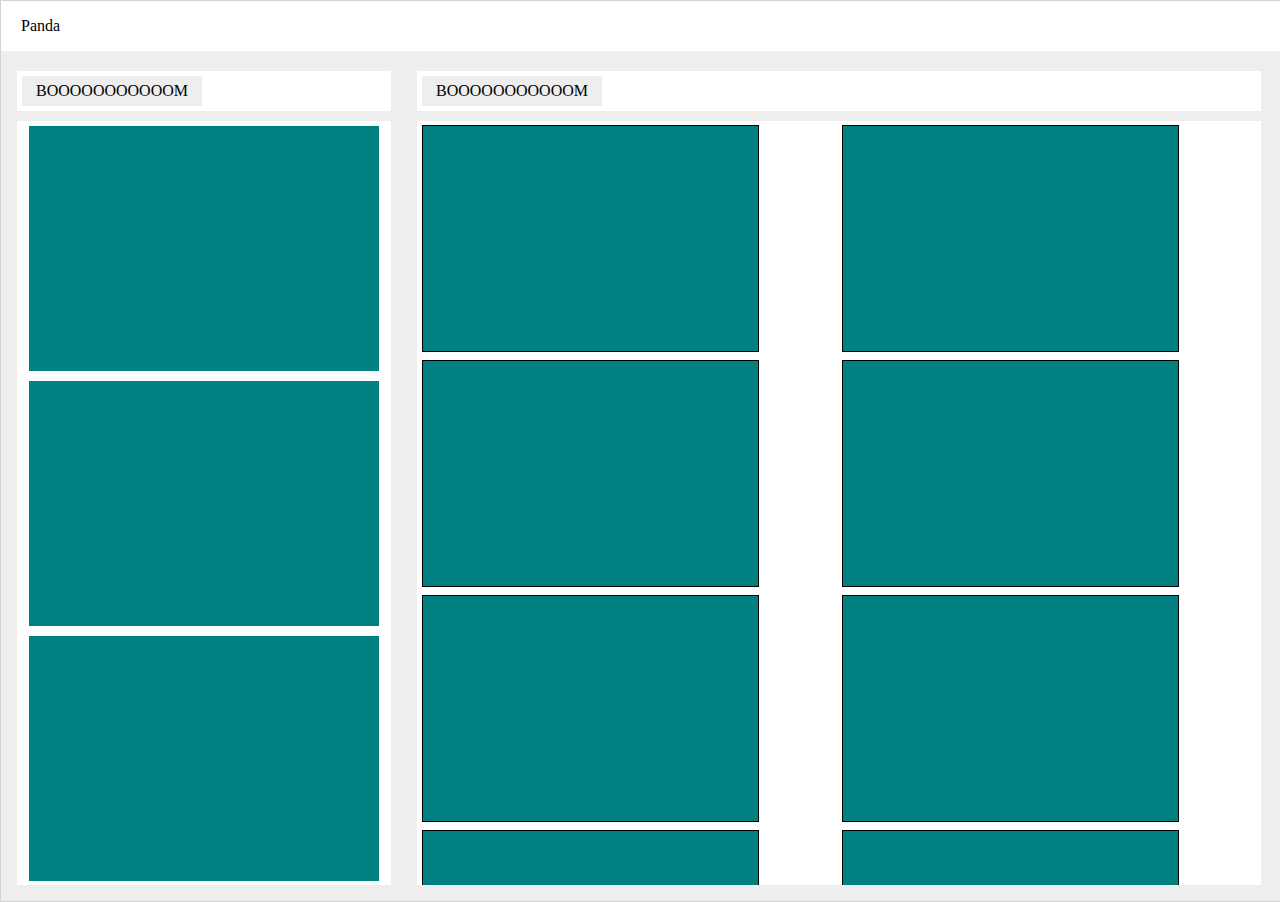
<file: index.html>
<!DOCTYPE html>
<html lang="en">
  <head>
    <meta charset="UTF-8" />
    <meta http-equiv="X-UA-Compatible" content="IE=edge" />
    <meta name="viewport" content="width=device-width, initial-scale=1.0" />
    <link rel="stylesheet" href="styles.css" />
    <script src="main.js" defer></script>
    <title>Panda Layouts</title>
  </head>
  <body>
    <section class="container">
      <div class="header">Panda</div>
      <div class="left-container-header">
        <div class="dropdown">BOOOOOOOOOOOM</div>
      </div>
      <div class="right-container-header">
        <div class="dropdown">BOOOOOOOOOOOM</div>
      </div>
      <div class="left-container">
        <div class="news-big"></div>
        <div class="news-big"></div>
        <div class="news-big"></div>
        <div class="news-big"></div>
        <div class="news-big"></div>
        <div class="news-big"></div>
        <div class="news-big"></div>
        <div class="news-big"></div>
      </div>
      <div class="main-container">
        <div class="news-small"></div>
        <div class="news-small"></div>
        <div class="news-small"></div>
        <div class="news-small"></div>
        <div class="news-small"></div>
        <div class="news-small"></div>
        <div class="news-small"></div>
        <div class="news-small"></div>
        <div class="news-small"></div>
        <div class="news-small"></div>
        <div class="news-small"></div>
        <div class="news-small"></div>
        <div class="news-small"></div>
        <div class="news-small"></div>
        <div class="news-small"></div>
        <div class="news-small"></div>
        <div class="news-small"></div>
        <div class="news-small"></div>
        <div class="news-small"></div>
        <div class="news-small"></div>
        <div class="news-small"></div>
        <div class="news-small"></div>
        <div class="news-small"></div>
        <div class="news-small"></div>
        <div class="news-small"></div>
        <div class="news-small"></div>
        <div class="news-small"></div>
        <div class="news-small"></div>
        <div class="news-small"></div>
        <div class="news-small"></div>
        <div class="news-small"></div>
        <div class="news-small"></div>
        <div class="news-small"></div>
        <div class="news-small"></div>
        <div class="news-small"></div>
        <div class="news-small"></div>
        <div class="news-small"></div>
        <div class="news-small"></div>
        <div class="news-small"></div>
        <div class="news-small"></div>
        <div class="news-small"></div>
        <div class="news-small"></div>
        <div class="news-small"></div>
        <div class="news-small"></div>
        <div class="news-small"></div>
        <div class="news-small"></div>
        <div class="news-small"></div>
        <div class="news-small"></div>
        <div class="news-small"></div>
        <div class="news-small"></div>
        <div class="news-small"></div>
        <div class="news-small"></div>
        <div class="news-small"></div>
        <div class="news-small"></div>
        <div class="news-small"></div>
        <div class="news-small"></div>
      </div>
    </section>
  </body>
</html>
</file>
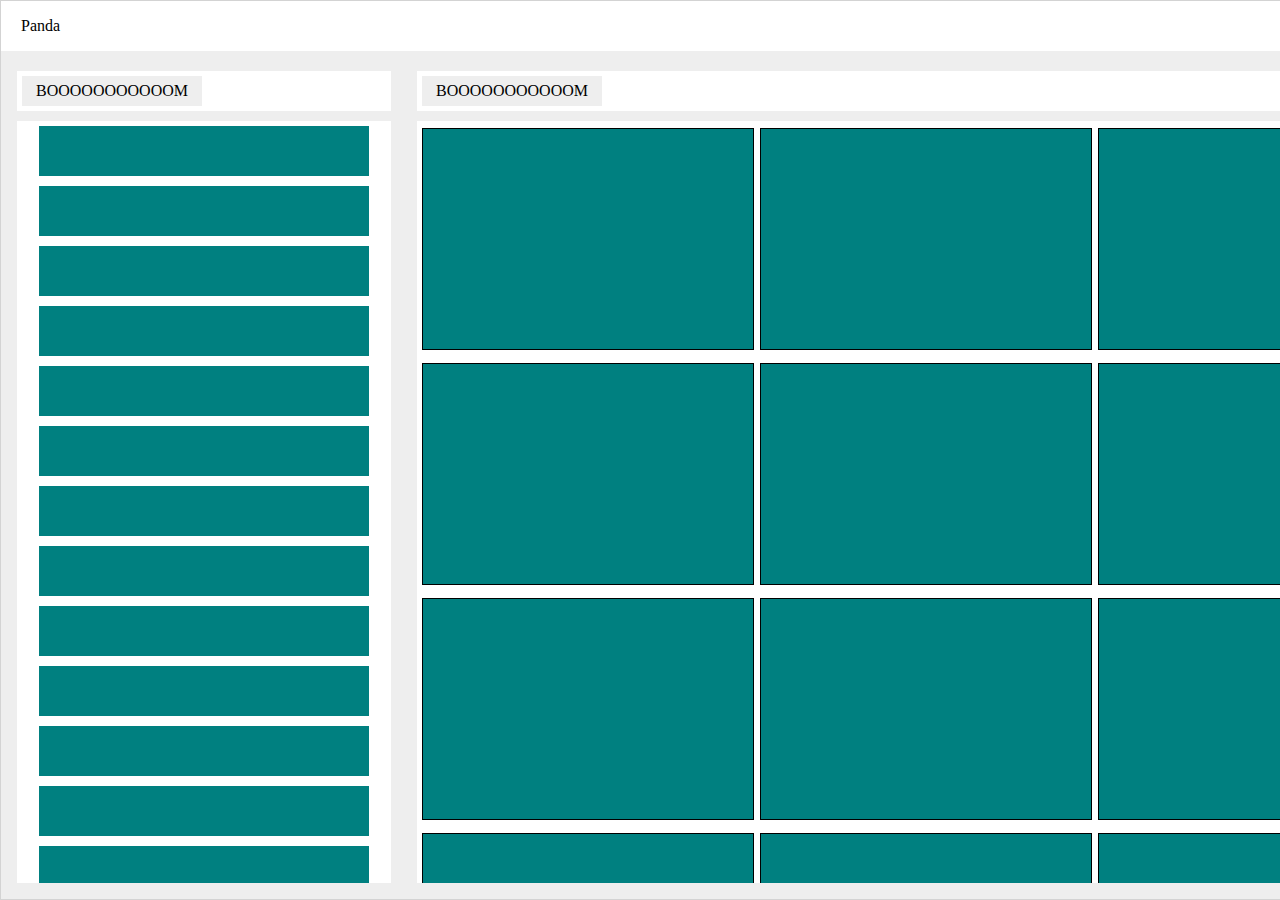
<file: front-hands/index.html>
<!DOCTYPE html>
<html lang="en">
  <head>
    <meta charset="UTF-8" />
    <meta http-equiv="X-UA-Compatible" content="IE=edge" />
    <meta name="viewport" content="width=device-width, initial-scale=1.0" />
    <link rel="stylesheet" href="styles.css" />
    <title>Front Hands</title>
  </head>
  <body>
    <section class="container">
      <div class="header">Panda</div>
      <div class="left-container-header">
        <div class="dropdown">BOOOOOOOOOOOM</div>
      </div>
      <div class="middle-container-header">
        <div class="dropdown">BOOOOOOOOOOOM</div>
      </div>
      <div class="right-container-header">
        <div class="dropdown">BOOOOOOOOOOOM</div>
      </div>
      <div class="left-container">
        <div class="news-big"></div>
        <div class="news-big"></div>
        <div class="news-big"></div>
        <div class="news-big"></div>
        <div class="news-big"></div>
        <div class="news-big"></div>
        <div class="news-big"></div>
        <div class="news-big"></div>
        <div class="news-big"></div>
        <div class="news-big"></div>
        <div class="news-big"></div>
        <div class="news-big"></div>
        <div class="news-big"></div>
        <div class="news-big"></div>
        <div class="news-big"></div>
        <div class="news-big"></div>
        <div class="news-big"></div>
        <div class="news-big"></div>
        <div class="news-big"></div>
        <div class="news-big"></div>
        <div class="news-big"></div>
        <div class="news-big"></div>
        <div class="news-big"></div>
        <div class="news-big"></div>
        <div class="news-big"></div>
        <div class="news-big"></div>
        <div class="news-big"></div>
        <div class="news-big"></div>
        <div class="news-big"></div>
        <div class="news-big"></div>
        <div class="news-big"></div>
        <div class="news-big"></div>
        <div class="news-big"></div>
        <div class="news-big"></div>
        <div class="news-big"></div>
        <div class="news-big"></div>
        <div class="news-big"></div>
        <div class="news-big"></div>
        <div class="news-big"></div>
        <div class="news-big"></div>
        <div class="news-big"></div>
        <div class="news-big"></div>
        <div class="news-big"></div>
        <div class="news-big"></div>
        <div class="news-big"></div>
        <div class="news-big"></div>
        <div class="news-big"></div>
        <div class="news-big"></div>
        <div class="news-big"></div>
        <div class="news-big"></div>
        <div class="news-big"></div>
        <div class="news-big"></div>
        <div class="news-big"></div>
        <div class="news-big"></div>
        <div class="news-big"></div>
        <div class="news-big"></div>
      </div>
      <div class="main-container">
        <div class="news-small"></div>
        <div class="news-small"></div>
        <div class="news-small"></div>
        <div class="news-small"></div>
        <div class="news-small"></div>
        <div class="news-small"></div>
        <div class="news-small"></div>
        <div class="news-small"></div>
        <div class="news-small"></div>
        <div class="news-small"></div>
        <div class="news-small"></div>
        <div class="news-small"></div>
        <div class="news-small"></div>
        <div class="news-small"></div>
        <div class="news-small"></div>
        <div class="news-small"></div>
        <div class="news-small"></div>
        <div class="news-small"></div>
        <div class="news-small"></div>
        <div class="news-small"></div>
        <div class="news-small"></div>
        <div class="news-small"></div>
        <div class="news-small"></div>
        <div class="news-small"></div>
        <div class="news-small"></div>
        <div class="news-small"></div>
        <div class="news-small"></div>
        <div class="news-small"></div>
        <div class="news-small"></div>
        <div class="news-small"></div>
        <div class="news-small"></div>
        <div class="news-small"></div>
        <div class="news-small"></div>
        <div class="news-small"></div>
        <div class="news-small"></div>
        <div class="news-small"></div>
        <div class="news-small"></div>
        <div class="news-small"></div>
        <div class="news-small"></div>
        <div class="news-small"></div>
        <div class="news-small"></div>
        <div class="news-small"></div>
        <div class="news-small"></div>
        <div class="news-small"></div>
        <div class="news-small"></div>
        <div class="news-small"></div>
        <div class="news-small"></div>
        <div class="news-small"></div>
        <div class="news-small"></div>
        <div class="news-small"></div>
        <div class="news-small"></div>
        <div class="news-small"></div>
        <div class="news-small"></div>
        <div class="news-small"></div>
        <div class="news-small"></div>
        <div class="news-small"></div>
      </div>
      <div class="right-container">
        <div class="news-big"></div>
        <div class="news-big"></div>
        <div class="news-big"></div>
        <div class="news-big"></div>
        <div class="news-big"></div>
        <div class="news-big"></div>
        <div class="news-big"></div>
        <div class="news-big"></div>
        <div class="news-big"></div>
        <div class="news-big"></div>
        <div class="news-big"></div>
        <div class="news-big"></div>
        <div class="news-big"></div>
        <div class="news-big"></div>
        <div class="news-big"></div>
        <div class="news-big"></div>
        <div class="news-big"></div>
        <div class="news-big"></div>
        <div class="news-big"></div>
        <div class="news-big"></div>
        <div class="news-big"></div>
        <div class="news-big"></div>
        <div class="news-big"></div>
        <div class="news-big"></div>
        <div class="news-big"></div>
        <div class="news-big"></div>
        <div class="news-big"></div>
        <div class="news-big"></div>
        <div class="news-big"></div>
        <div class="news-big"></div>
        <div class="news-big"></div>
        <div class="news-big"></div>
        <div class="news-big"></div>
        <div class="news-big"></div>
        <div class="news-big"></div>
        <div class="news-big"></div>
        <div class="news-big"></div>
        <div class="news-big"></div>
        <div class="news-big"></div>
        <div class="news-big"></div>
      </div>
    </section>
  </body>
</html>
</file>
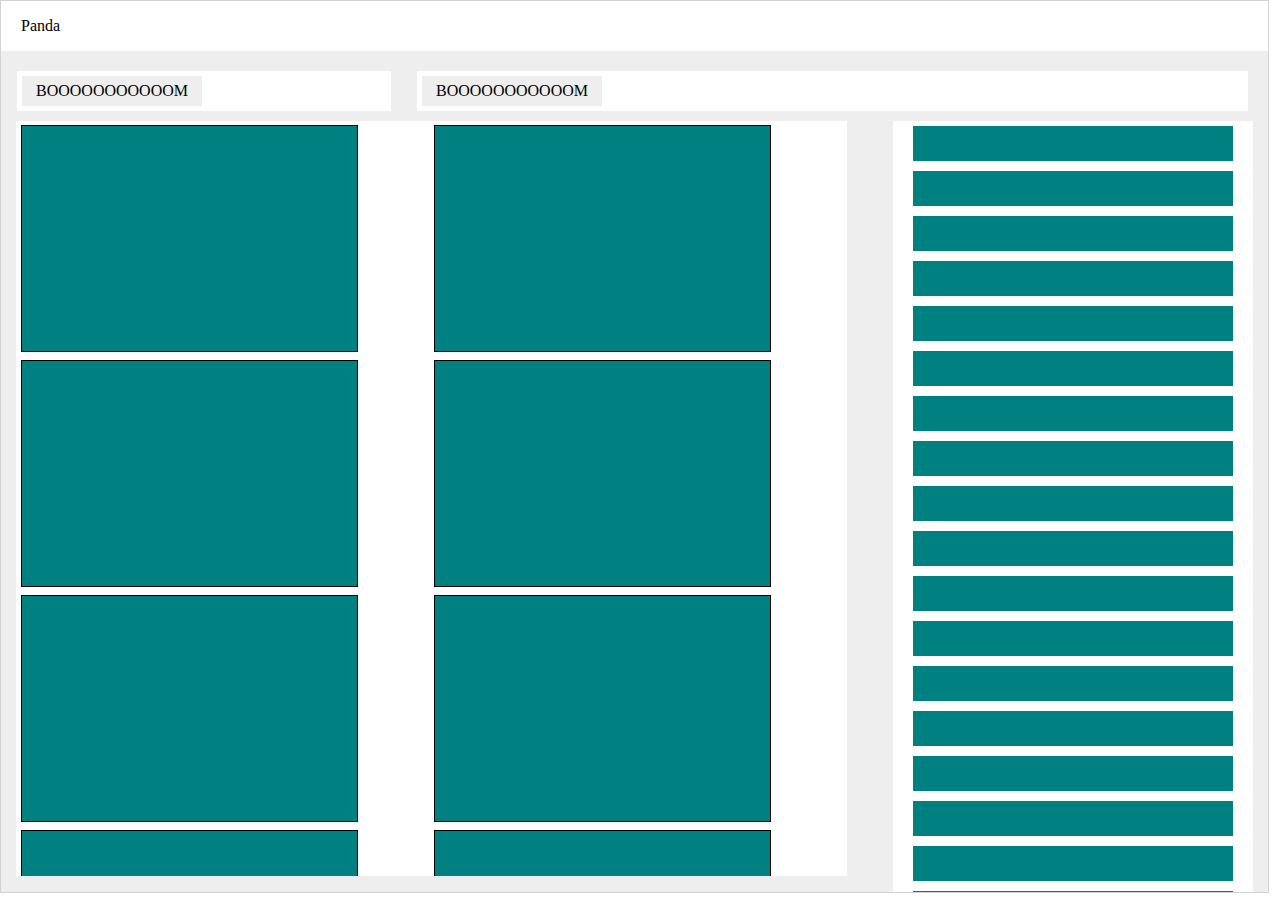
<file: left-handed/index.html>
<!DOCTYPE html>
<html lang="en">
  <head>
    <meta charset="UTF-8" />
    <meta http-equiv="X-UA-Compatible" content="IE=edge" />
    <meta name="viewport" content="width=device-width, initial-scale=1.0" />
    <link rel="stylesheet" href="style.css" />
    <title>Left Handed</title>
  </head>
  <body>
    <section class="container">
      <div class="header">Panda</div>
      <div class="left-container-header">
        <div class="dropdown">BOOOOOOOOOOOM</div>
      </div>
      <div class="right-container-header">
        <div class="dropdown">BOOOOOOOOOOOM</div>
      </div>
      <div class="right-container">
        <div class="news"></div>
        <div class="news"></div>
        <div class="news"></div>
        <div class="news"></div>
        <div class="news"></div>
        <div class="news"></div>
        <div class="news"></div>
        <div class="news"></div>
        <div class="news"></div>
        <div class="news"></div>
        <div class="news"></div>
        <div class="news"></div>
        <div class="news"></div>
        <div class="news"></div>
        <div class="news"></div>
        <div class="news"></div>
        <div class="news"></div>
        <div class="news"></div>
        <div class="news"></div>
        <div class="news"></div>
        <div class="news"></div>
        <div class="news"></div>
        <div class="news"></div>
        <div class="news"></div>
        <div class="news"></div>
        <div class="news"></div>
        <div class="news"></div>
        <div class="news"></div>
        <div class="news"></div>
        <div class="news"></div>
        <div class="news"></div>
        <div class="news"></div>
        <div class="news"></div>
        <div class="news"></div>
        <div class="news"></div>
        <div class="news"></div>
      </div>
      <div class="main-container">
        <div class="news-small"></div>
        <div class="news-small"></div>
        <div class="news-small"></div>
        <div class="news-small"></div>
        <div class="news-small"></div>
        <div class="news-small"></div>
        <div class="news-small"></div>
        <div class="news-small"></div>
        <div class="news-small"></div>
        <div class="news-small"></div>
        <div class="news-small"></div>
        <div class="news-small"></div>
        <div class="news-small"></div>
        <div class="news-small"></div>
        <div class="news-small"></div>
        <div class="news-small"></div>
        <div class="news-small"></div>
        <div class="news-small"></div>
        <div class="news-small"></div>
        <div class="news-small"></div>
        <div class="news-small"></div>
        <div class="news-small"></div>
        <div class="news-small"></div>
        <div class="news-small"></div>
        <div class="news-small"></div>
        <div class="news-small"></div>
        <div class="news-small"></div>
        <div class="news-small"></div>
        <div class="news-small"></div>
        <div class="news-small"></div>
        <div class="news-small"></div>
        <div class="news-small"></div>
        <div class="news-small"></div>
        <div class="news-small"></div>
        <div class="news-small"></div>
        <div class="news-small"></div>
        <div class="news-small"></div>
        <div class="news-small"></div>
        <div class="news-small"></div>
        <div class="news-small"></div>
        <div class="news-small"></div>
        <div class="news-small"></div>
        <div class="news-small"></div>
        <div class="news-small"></div>
        <div class="news-small"></div>
        <div class="news-small"></div>
        <div class="news-small"></div>
        <div class="news-small"></div>
        <div class="news-small"></div>
        <div class="news-small"></div>
        <div class="news-small"></div>
        <div class="news-small"></div>
        <div class="news-small"></div>
        <div class="news-small"></div>
        <div class="news-small"></div>
        <div class="news-small"></div>
      </div>
    </section>
  </body>
</html>
</file>
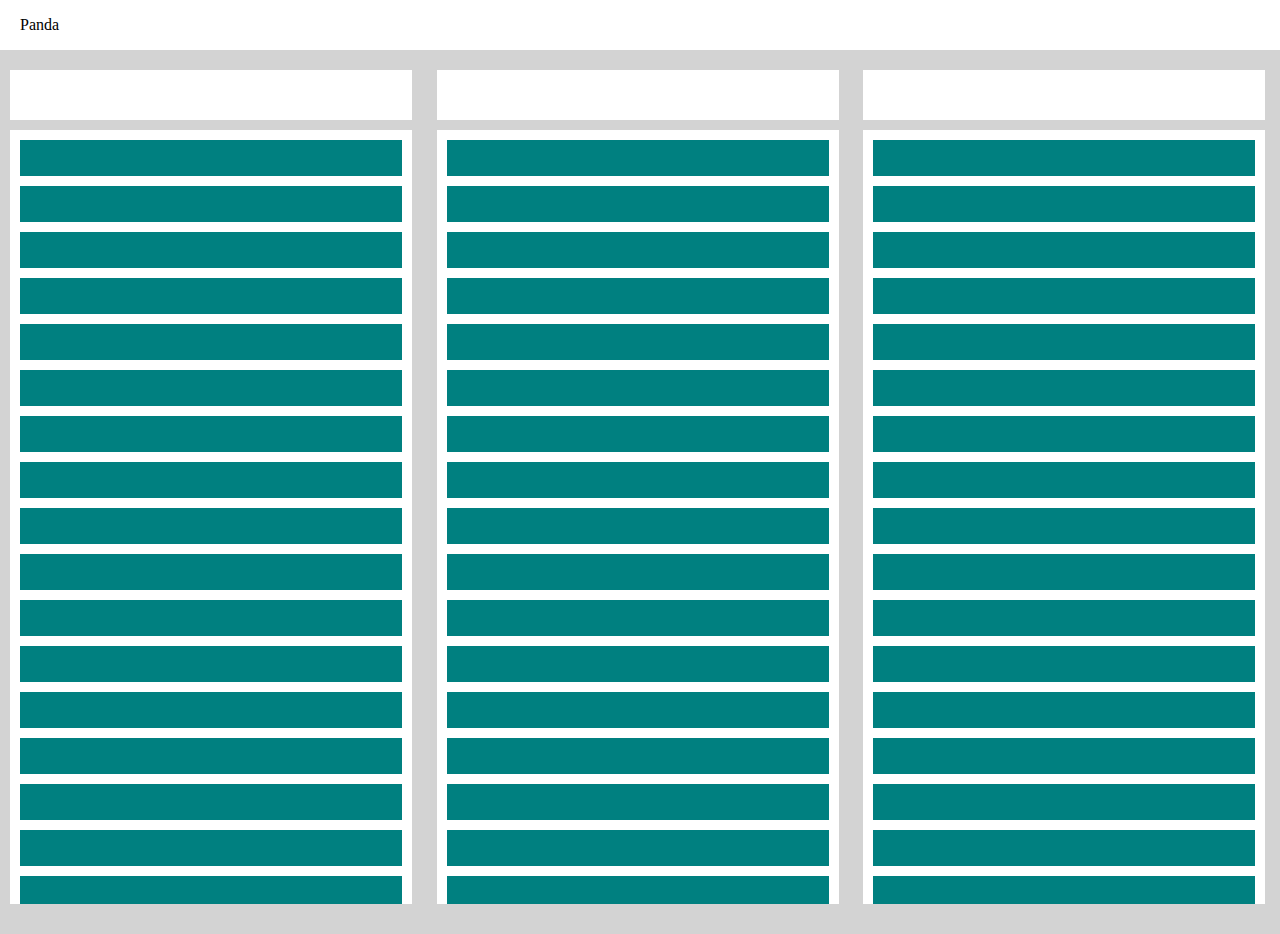
<file: news-freak/index.html>
<!DOCTYPE html>
<html lang="en">
  <head>
    <meta charset="UTF-8" />
    <meta http-equiv="X-UA-Compatible" content="IE=edge" />
    <meta name="viewport" content="width=device-width, initial-scale=1.0" />
    <link rel="stylesheet" href="styles.css" />
    <title>News Freak</title>
  </head>
  <body>
    <div class="main-header">Panda</div>
    <section class="wrapper">
      <div>
        <header class="header"></header>
        <div class="container">
          <div class="news"></div>
          <div class="news"></div>
          <div class="news"></div>
          <div class="news"></div>
          <div class="news"></div>
          <div class="news"></div>
          <div class="news"></div>
          <div class="news"></div>
          <div class="news"></div>
          <div class="news"></div>
          <div class="news"></div>
          <div class="news"></div>
          <div class="news"></div>
          <div class="news"></div>
          <div class="news"></div>
          <div class="news"></div>
          <div class="news"></div>
          <div class="news"></div>
          <div class="news"></div>
          <div class="news"></div>
          <div class="news"></div>
          <div class="news"></div>
          <div class="news"></div>
          <div class="news"></div>
          <div class="news"></div>
          <div class="news"></div>
          <div class="news"></div>
          <div class="news"></div>
          <div class="news"></div>
          <div class="news"></div>
          <div class="news"></div>
          <div class="news"></div>
          <div class="news"></div>
          <div class="news"></div>
          <div class="news"></div>
          <div class="news"></div>
          <div class="news"></div>
          <div class="news"></div>
          <div class="news"></div>
          <div class="news"></div>
          <div class="news"></div>
          <div class="news"></div>
          <div class="news"></div>
          <div class="news"></div>
          <div class="news"></div>
          <div class="news"></div>
          <div class="news"></div>
          <div class="news"></div>
          <div class="news"></div>
        </div>
      </div>
      <div>
        <header class="header"></header>
        <div class="container">
          <div class="news"></div>
          <div class="news"></div>
          <div class="news"></div>
          <div class="news"></div>
          <div class="news"></div>
          <div class="news"></div>
          <div class="news"></div>
          <div class="news"></div>
          <div class="news"></div>
          <div class="news"></div>
          <div class="news"></div>
          <div class="news"></div>
          <div class="news"></div>
          <div class="news"></div>
          <div class="news"></div>
          <div class="news"></div>
          <div class="news"></div>
          <div class="news"></div>
          <div class="news"></div>
          <div class="news"></div>
          <div class="news"></div>
          <div class="news"></div>
          <div class="news"></div>
          <div class="news"></div>
          <div class="news"></div>
          <div class="news"></div>
          <div class="news"></div>
          <div class="news"></div>
          <div class="news"></div>
          <div class="news"></div>
          <div class="news"></div>
          <div class="news"></div>
          <div class="news"></div>
          <div class="news"></div>
          <div class="news"></div>
          <div class="news"></div>
          <div class="news"></div>
          <div class="news"></div>
          <div class="news"></div>
          <div class="news"></div>
          <div class="news"></div>
          <div class="news"></div>
          <div class="news"></div>
          <div class="news"></div>
          <div class="news"></div>
          <div class="news"></div>
          <div class="news"></div>
          <div class="news"></div>
          <div class="news"></div>
        </div>
      </div>
      <div>
        <header class="header"></header>
        <div class="container">
          <div class="news"></div>
          <div class="news"></div>
          <div class="news"></div>
          <div class="news"></div>
          <div class="news"></div>
          <div class="news"></div>
          <div class="news"></div>
          <div class="news"></div>
          <div class="news"></div>
          <div class="news"></div>
          <div class="news"></div>
          <div class="news"></div>
          <div class="news"></div>
          <div class="news"></div>
          <div class="news"></div>
          <div class="news"></div>
          <div class="news"></div>
          <div class="news"></div>
          <div class="news"></div>
          <div class="news"></div>
          <div class="news"></div>
          <div class="news"></div>
          <div class="news"></div>
          <div class="news"></div>
          <div class="news"></div>
          <div class="news"></div>
          <div class="news"></div>
          <div class="news"></div>
          <div class="news"></div>
          <div class="news"></div>
          <div class="news"></div>
          <div class="news"></div>
          <div class="news"></div>
          <div class="news"></div>
          <div class="news"></div>
          <div class="news"></div>
          <div class="news"></div>
          <div class="news"></div>
          <div class="news"></div>
          <div class="news"></div>
          <div class="news"></div>
          <div class="news"></div>
          <div class="news"></div>
          <div class="news"></div>
          <div class="news"></div>
          <div class="news"></div>
          <div class="news"></div>
          <div class="news"></div>
          <div class="news"></div>
        </div>
      </div>
      <div>
        <header class="header"></header>
        <div class="container">
          <div class="news"></div>
          <div class="news"></div>
          <div class="news"></div>
          <div class="news"></div>
          <div class="news"></div>
          <div class="news"></div>
          <div class="news"></div>
          <div class="news"></div>
          <div class="news"></div>
          <div class="news"></div>
          <div class="news"></div>
          <div class="news"></div>
          <div class="news"></div>
          <div class="news"></div>
          <div class="news"></div>
          <div class="news"></div>
          <div class="news"></div>
          <div class="news"></div>
          <div class="news"></div>
          <div class="news"></div>
          <div class="news"></div>
          <div class="news"></div>
          <div class="news"></div>
          <div class="news"></div>
          <div class="news"></div>
          <div class="news"></div>
          <div class="news"></div>
          <div class="news"></div>
          <div class="news"></div>
          <div class="news"></div>
          <div class="news"></div>
          <div class="news"></div>
          <div class="news"></div>
          <div class="news"></div>
          <div class="news"></div>
          <div class="news"></div>
          <div class="news"></div>
          <div class="news"></div>
          <div class="news"></div>
          <div class="news"></div>
          <div class="news"></div>
          <div class="news"></div>
          <div class="news"></div>
          <div class="news"></div>
          <div class="news"></div>
          <div class="news"></div>
          <div class="news"></div>
          <div class="news"></div>
          <div class="news"></div>
        </div>
      </div>
      <div>
        <header class="header"></header>
        <div class="container">
          <div class="news"></div>
          <div class="news"></div>
          <div class="news"></div>
          <div class="news"></div>
          <div class="news"></div>
          <div class="news"></div>
          <div class="news"></div>
          <div class="news"></div>
          <div class="news"></div>
          <div class="news"></div>
          <div class="news"></div>
          <div class="news"></div>
          <div class="news"></div>
          <div class="news"></div>
          <div class="news"></div>
          <div class="news"></div>
          <div class="news"></div>
          <div class="news"></div>
          <div class="news"></div>
          <div class="news"></div>
          <div class="news"></div>
          <div class="news"></div>
          <div class="news"></div>
          <div class="news"></div>
          <div class="news"></div>
          <div class="news"></div>
          <div class="news"></div>
          <div class="news"></div>
          <div class="news"></div>
          <div class="news"></div>
          <div class="news"></div>
          <div class="news"></div>
          <div class="news"></div>
          <div class="news"></div>
          <div class="news"></div>
          <div class="news"></div>
          <div class="news"></div>
          <div class="news"></div>
          <div class="news"></div>
          <div class="news"></div>
          <div class="news"></div>
          <div class="news"></div>
          <div class="news"></div>
          <div class="news"></div>
          <div class="news"></div>
          <div class="news"></div>
          <div class="news"></div>
          <div class="news"></div>
          <div class="news"></div>
        </div>
      </div>
    </section>
  </body>
</html>
</file>
<file: styles.css>
body {
  margin: 0;
}

.container {
  border: solid 0.1px lightgray;
  background-color: #eee;
  display: grid;
  grid-template-rows: 50px 50px 1fr;
  grid-template-columns: 390px 1fr;
  row-gap: 10px;
  column-gap: 26px;
  width: 100vw;
  height: 100vh;
  grid-template-areas:
    "header header header header"
    "box1 box2 box2 box2"
    "left-content main-content main-content main-content"
    "left-content main-content main-content main-content";
}

.news-big {
  background-color: teal;
  width: 350px;
  min-height: 235px;
  max-height: 285px;
}

.news-small {
  display: flex;
  background-color: teal;
  min-width: 314px;
  max-width: 335px;
  border: solid 1px black;
  height: 225px;
}

.header {
  background-color: white;
  grid-area: header;
  display: flex;
  align-items: center;
  padding-left: 20px;
}

.left-container-header {
  grid-area: box1;
  background-color: white;
  margin: 10px 0 0 16px;
  display: flex;
  align-items: center;
}

.right-container-header {
  grid-area: box2;
  background-color: white;
  margin: 10px 20px 0 0;
  display: flex;
  align-items: center;
}

.main-container {
  grid-area: main-content;
  background-color: white;
  margin: 0 20px 16px 0;
  display: grid;
  align-items: center;
  grid-template-columns: repeat(auto-fit, minmax(314px, 1fr));
  grid-auto-rows: 235px;
  padding: 0 0 0 5px;
  overflow: auto;
}

.left-container {
  grid-area: left-content;
  background-color: white;
  margin: 0 0 16px 16px;
  padding-top: 5px;
  display: grid;
  row-gap: 10px;
  grid-auto-rows: 245px;
  justify-content: center;
  overflow: auto;
}

.dropdown {
  margin-left: 5px;
  background-color: #eee;
  display: flex;
  height: 30px;
  width: 180px;
  justify-content: center;
  align-items: center;
}
</file>
<file: front-hands/styles.css>
body {
  margin: 0;
}

.container {
  border: solid 0.1px lightgray;
  background-color: #eee;
  display: grid;
  grid-template-rows: 50px 50px 1fr;
  grid-template-columns: 390px 1300px 390px;
  row-gap: 10px;
  column-gap: 26px;
  width: 99.9vw;
  height: 99.8vh;
  grid-template-areas:
    "header header header header"
    "box1 box2 box2 box3"
    "left-content main-content main-content right-content"
    "left-content main-content main-content right-content";
}

.main-container {
  grid-area: main-content;
  background-color: white;
  margin: 0 20px 16px 0;
  display: grid;
  align-items: center;
  grid-template-columns: repeat(auto-fit, minmax(314px, 1fr));
  grid-auto-rows: 235px;
  padding: 0 0 0 5px;
  overflow: auto;
}

.left-container {
  grid-area: left-content;
  background-color: white;
  margin: 0 0 16px 16px;
  padding-top: 5px;
  display: grid;
  row-gap: 10px;
  grid-auto-rows: 50px;
  justify-content: center;
  overflow: auto;
}

.right-container {
  grid-area: right-content;
  background-color: white;
  margin: 0 16px 16px 0;
  padding-top: 5px;
  display: grid;
  row-gap: 10px;
  grid-auto-rows: 50px;
  justify-content: center;
  overflow: auto;
}

.header {
  background-color: white;
  grid-area: header;
  display: flex;
  align-items: center;
  padding-left: 20px;
}

.left-container-header {
  grid-area: box1;
  background-color: white;
  margin: 10px 0 0 16px;
  display: flex;
  align-items: center;
}

.middle-container-header {
  grid-area: box2;
  background-color: white;
  margin: 10px 20px 0 0;
  display: flex;
  align-items: center;
}

.right-container-header {
  grid-area: box3;
  background-color: white;
  margin: 10px 16px 0 0;
  display: flex;
  align-items: center;
}

.news-big {
  background-color: teal;
  width: 330px;
  max-height: 50px;
}

.news-small {
  display: flex;
  background-color: teal;
  width: 330px;
  height: 220px;
  border: solid 1px black;
}

.dropdown {
  margin-left: 5px;
  background-color: #eee;
  display: flex;
  height: 30px;
  width: 180px;
  justify-content: center;
  align-items: center;
}
</file>
<file: left-handed/style.css>
body {
  margin: 0;
}

.container {
  border: solid 0.1px lightgray;
  background-color: #eee;
  display: grid;
  grid-template-rows: 50px 50px 1fr;
  grid-template-columns: 390px 1fr;
  row-gap: 10px;
  column-gap: 26px;
  width: 99vw;
  height: 99vh;
  grid-template-areas:
    "header header header header"
    "box1 box2 box2 box2"
    "main-content main-content main-content right-content"
    "main-content main-content main-content right-content";
}

.news {
  background-color: teal;
  width: 320px;
  min-height: 35px;
  max-height: 50px;
}

.news-small {
  display: flex;
  background-color: teal;
  min-width: 314px;
  max-width: 335px;
  border: solid 1px black;
  height: 225px;
}

.header {
  background-color: white;
  grid-area: header;
  display: flex;
  align-items: center;
  padding-left: 20px;
}

.left-container-header {
  grid-area: box1;
  background-color: white;
  margin: 10px 0 0 16px;
  display: flex;
  align-items: center;
}

.right-container-header {
  grid-area: box2;
  background-color: white;
  margin: 10px 20px 0 0;
  display: flex;
  align-items: center;
}

.main-container {
  grid-area: main-content;
  background-color: white;
  margin: 0 20px 16px 15px;
  display: grid;
  align-items: center;
  grid-template-columns: repeat(auto-fit, minmax(314px, 1fr));
  grid-auto-rows: 235px;
  padding: 0 0 0 5px;
  overflow: auto;
}

.right-container {
  grid-area: right-content;
  background-color: white;
  padding: 10px;
  margin-right: 15px;
  padding-top: 5px;
  display: grid;
  row-gap: 10px;
  width: 340px;
  justify-content: center;
  overflow: auto;
}

.dropdown {
  margin-left: 5px;
  background-color: #eee;
  display: flex;
  height: 30px;
  width: 180px;
  justify-content: center;
  align-items: center;
}
</file>
<file: news-freak/styles.css>
body {
  background-color: lightgray;
  margin: 0;
}

.wrapper {
  display: grid;
  grid-template-rows: 1fr;
  grid-auto-rows: 0;
  grid-template-columns: repeat(auto-fit, minmax(406px, 5fr));
  gap: 20px;
  justify-content: space-between;
  margin: 10px;
  overflow: hidden;
}

.main-header {
  display: flex;
  height: 50px;
  background-color: white;
  align-items: center;
  padding-left: 20px;
}

.header {
  margin: 10px 0;
  height: 50px;
  width: 402px;
  background-color: #fff;
}

.container {
  display: flex;
  flex-wrap: wrap;
  justify-content: center;
  background-color: #fff;
  overflow: auto;
  width: 402px;
  height: 86vh;
}

.news {
  background-color: teal;
  height: 36px;
  width: 95%;
  margin-top: 10px;
}
</file>
